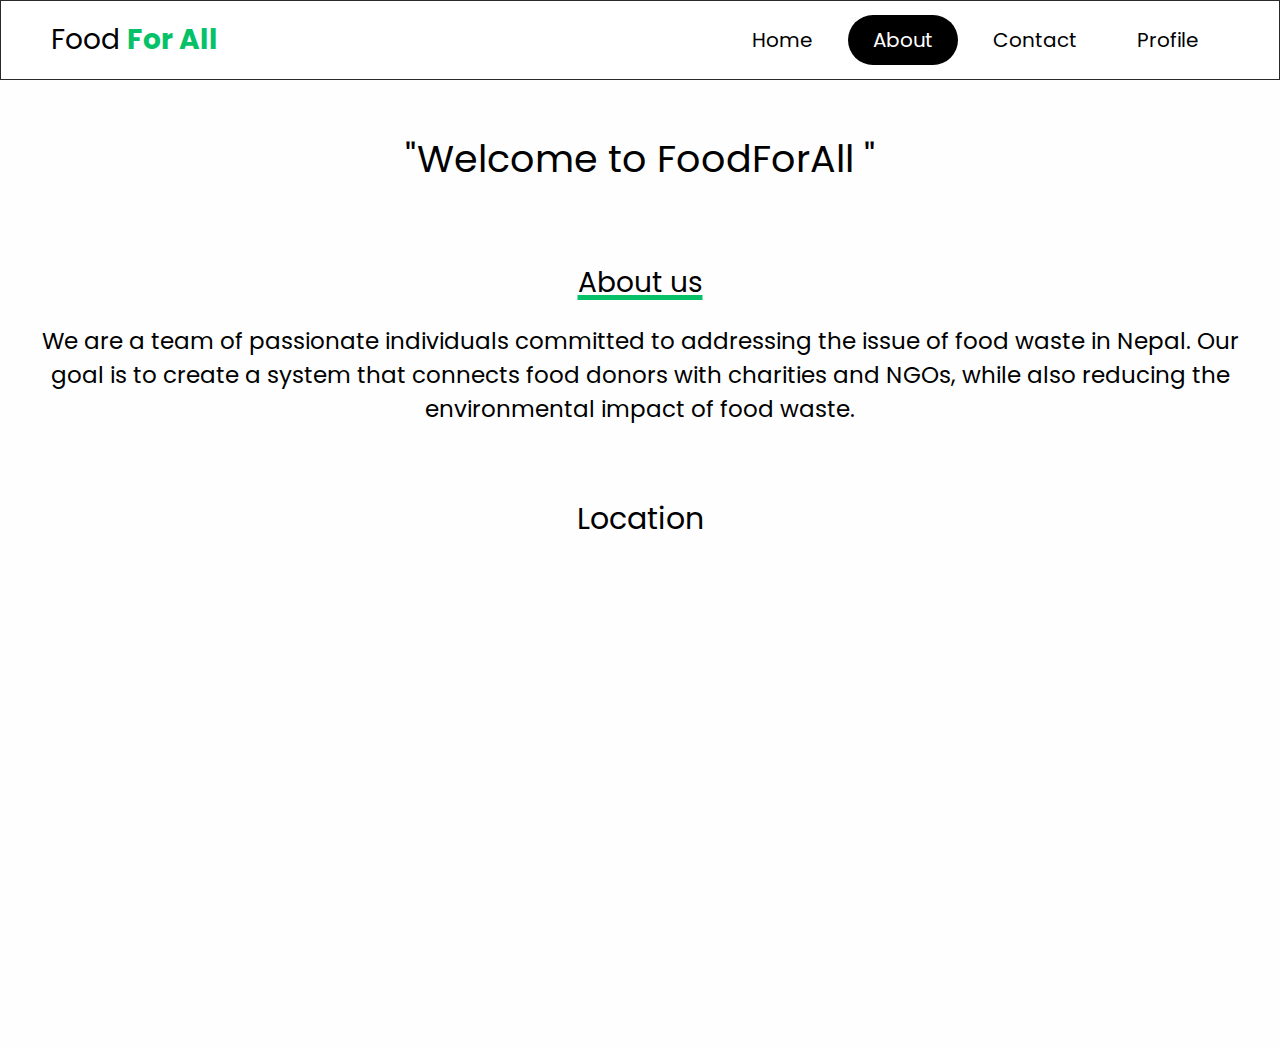
<file: about.html>
<!DOCTYPE html>
<html lang="en">
<head>
    <meta charset="UTF-8">
    <meta http-equiv="X-UA-Compatible" content="IE=edge">
    <meta name="viewport" content="width=device-width, initial-scale=1.0">
    <title>Document</title>
    <link rel="stylesheet" href="home.css">
</head>
<body>
    <header>
        <div class="logo">Food <b style="color: #06C167;">For All</b></div>
        <div class="hamburger">
            <div class="line"></div>
            <div class="line"></div>
            <div class="line"></div>
        </div>
        <nav class="nav-bar">
            <ul>
                <li><a href="home.html" >Home</a></li>
                <li><a href="#about" class="active" >About</a></li>
                <li><a href="contact.html" >Contact</a></li>
                <li><a href="profile.php" >Profile</a></li>
            </ul>
        </nav>
    </header>
    <script>
        hamburger=document.querySelector(".hamburger");
        hamburger.onclick =function(){
            navBar=document.querySelector(".nav-bar");
            navBar.classList.toggle("active");
        }
    </script>
    <style>
       
        
        .coverc{
          width: 100%;
          height: 400px;
          background:url('img/about3.jpg')no-repeat;
    background-size: cover;
    display: grid;
    place-items:center;
    padding-top: 8rem;
 
        } 
        .title{
          font-size: 38px;
          text-align: center;
          align-items: center; 
        }
       
        .para p{
            font-size: 23px;
            margin-left: 20px;
            margin-right: 20px;
        }
          @media (max-width: 767px) {
            .para p{
               font-size: 16px;
               /* margin-left: 10px; */
              }
            #pptslide{
                height: 200px;
                width: 300px;

            }
            #map{
              height: 200px;
                width: 300px;


            }
            #overview{
              height: 200px;
                width: 300px;
            }
            
        .title{
          font-size: 28px;
          margin: 10px;
          text-align: center;
          align-items: center; 
        }
       

          }
     
    </style>
    <br>
    <br>
    <!-- <section class="coverc">
        
    
    </section> -->
    <p class="title">"Welcome to <u> FoodForAll</u> "</p>
    <br>
    <br>
    <br>
        <p class="heading">About us</p>
        <!-- <p  style=" font-size:30px ; text-align: center;" > ABOUT <span>US</span> </p> -->
      
        <!-- <br> -->
      <div class="para">
        <!-- <p>"Welcome to Food Donate, India's largest and most trusted donating platform that connects donors to verified nonprofits. FoodDonate helps you become a ray of hope for people in need. Choose a cause that is close to your heart and join hands with millions of donors like you who aim to make this world a better place."</p> -->
      
        <p>We are a team of passionate individuals committed to addressing the issue of food waste in Nepal. Our goal is to create a system that connects food donors with charities and NGOs, while also reducing the environmental impact of food waste.</p>
      </div>
      <br>
 
      
    
      <br>
      


<div class="map"  style="  text-align: center; padding-bottom: 50px;" >
<p  style=" font-size:30px ;" > Location  </p>
<iframe src="https://www.google.com/maps/embed?pb=!1m18!1m12!1m3!1d3531.9433321842384!2d85.30028691140494!3d27.719035874875818!2m3!1f0!2f0!3f0!3m2!1i1024!2i768!4f13.1!3m3!1m2!1s0x39eb18ef67a22d9f%3A0xedf3e2c86d367586!2sPrime%20College!5e0!3m2!1sen!2snp!4v1721508997932!5m2!1sen!2snp" width="600" height="450" style="border:0;" allowfullscreen="" loading="lazy" referrerpolicy="no-referrer-when-downgrade"></iframe>
     </div>


     <!-- <p class="heading"> Our Story</p>
     <div class="para">
       <p>Our journey began with a realization that food waste is a significant problem in India. According to a report by the United Nations, India is the world's second-largest food producer, yet it also has one of the highest rates of food waste. This waste has a significant impact on the environment, as well as on food security in the country.</p>
     </div> -->
     <!-- <div class="overview"  style="  text-align: center; padding-bottom: 50px;" >
      <iframe frameborder="no" border="0" marginwidth="0" marginheight="0" width=1400 height=800 src="https://edrawcloudpublicus.s3.amazonaws.com/viewer/self/3094230/share/2023-3-2/1677763924/main.svg" id="overview"></iframe>
     </div> -->
</body>
</html>
</file>
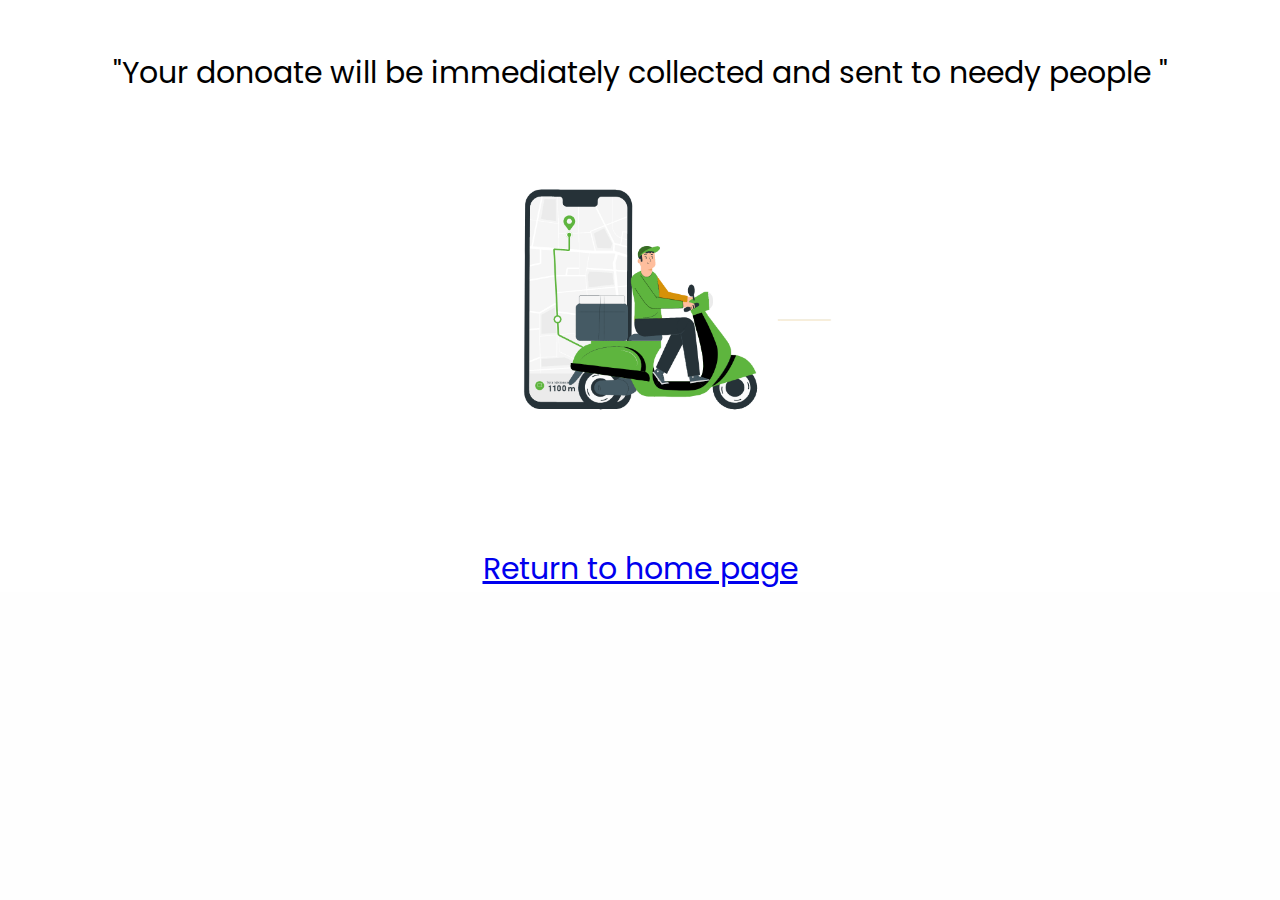
<file: delivery.html>
<!DOCTYPE html>
<html lang="en">
<head>
    <meta charset="UTF-8">
    <meta http-equiv="X-UA-Compatible" content="IE=edge">
    <meta name="viewport" content="width=device-width, initial-scale=1.0">
    <title>Document</title>
    <link rel="stylesheet" href="home.css">
</head>
<body>
    <style>
        .itm{
            background-color: white;
            display: grid;
        }
        .itm img{
            margin-left: auto;
            margin-right: auto;
        }
        p{
            text-align: center; font-size: 30PX;color: black; margin-top: 50px;
        }
        a{
            text-decoration: underline;
        }
        @media (max-width: 767px) {
            .itm{
                /* float: left; */
                
            }
        }
    </style>

        <div class="itm" >

            <!-- <p class="heading">We will reach soon</p> -->
            <p>"Your donoate will be immediately collected and sent to needy people "</p>
            <img src="img/delivery.gif" alt="" width="400" height="400"> 
          
            <!-- <p>Thanks for donating <a href="home.html"></a></p> -->
          <p style="text-align: center;"><a href="home.html">Return to home page</a></p>
           
        </div>
        <br>
     
        

   
</body>
</html>
</file>
<file: home.css>
@import url("https://fonts.googleapis.com/css2?family=Poppins:ital,wght@0,200;0,300;0,500;0,700;0,800;1,400;1,600&display=swap");
:root {
  --navcolor: white;
  --navfont: black;
  --green: #06c167;
  --box-shadow: 0 0.5rem 1rem rgba(0, 0, 0.1);
}
* {
  margin: 0;
  padding: 0;
  list-style: none;
  text-decoration: none;
  /* font-family:sans-serif; */
  box-sizing: border-box;
  font-family: "Poppins", sans-serif;
}
body {
  background-color: #fefefe;
  /* margin: 0; */
  /* padding: 0; */
}
/* navigation bar  */
header {
  width: 100%;
  height: 80px;
  background-color: var(--navcolor);
  border-bottom: 1px solid #ddd;
  display: flex;
  justify-content: space-between;
  align-items: center;
  padding: 0 100px;
}
.logo {
  font-size: 28px;
  color: var(--navfont);
}
.hamburger {
  display: none;
}
.nav-bar ul {
  display: flex;
}
.nav-bar ul li a {
  display: block;
  color: var(--navfont);
  font-size: 20px;
  padding: 10px 25px;
  border-radius: 50px;
  transition: 0.2s;
  margin: 0 5px;
}
.nav-bar ul li a:hover {
  color: var(--navcolor);
  background-color: var(--navfont);
  border-radius: 50px;
}
.nav-bar ul li a.active {
  color: var(--navcolor);
  background-color: var(--navfont);
  /* border-bottom: 8px solid #06C167; */
}
@media only screen and (max-width: 1320px) {
  header {
    padding: 0 50px;
    border: 1px solid rgb(41, 41, 41);
  }
  .banner {
    width: 100%;
    height: 90vh;
    background: url("cover.jpeg") no-repeat;
    background-size: cover;
    display: grid;
    place-items: center;
    padding-top: 8rem;
  }
}
@media only screen and (max-width: 1100px) {
  header {
    padding: 0 30px;
  }
}
@media only screen and (max-width: 900px) {
  .hamburger {
    display: block;
    cursor: pointer;
  }
  .hamburger .line {
    width: 30px;
    height: 3px;
    background-color: var(--navfont);
    margin: 6px 0;
  }
  .nav-bar {
    height: 0;
    position: absolute;
    top: 80px;
    left: 0;
    right: 0;
    width: 100vw;
    background-color: #06c167;
    transition: 0.2s;
    overflow: hidden;
  }
  .nav-bar.active {
    height: 450px;
    z-index: 10;
  }

  .nav-bar ul {
    display: block;
    width: fit-content;
    margin: 80px auto 0 auto;
    text-align: center;
    transition: 0.5s;
    opacity: 0;
  }
  .nav-bar.active ul {
    opacity: 1;
  }
  .nav-bar ul li a {
    margin-bottom: 12px;
  }
  .banner {
    background-image: none;
  }
}
/* nav end */

.banner {
  width: auto;
  height: auto;
  background: url("img/cover.webp") no-repeat;
  background-size: cover;
  display: grid;
  place-items: center;
  padding-top: 8rem;
}
@media only screen and (min-device-width: 1200px) {
  .banner {
    align-items: flex-end;
    width: 100%;
    height: 75vh;
    background: url("img/cover.webp") no-repeat;
    background-size: cover;
    display: grid;
    padding-top: 8rem;
  }
  .wrapper {
    padding: 20px 40px 20px 40px;
  }

  .social {
    margin: 0 auto;
  }
}
.content {
  padding: 20px;
  background-color: #06c167;

  z-index: 0;
}

.content p {
  font-size: 1.1em;
  color: white;
  margin: 20px 0;
  font-weight: 400;
  max-width: 700px;
}
.banner a {
  position: absolute;
  padding: 15px 40px;

  margin: 5rem;
  top: calc(50%);
  border-radius: 30px;
  background-color: green;
  display: flex;
  font-size: 1.3em;
  justify-content: center;
  transition: all 0.3s ease-in-out 0s;
  box-shadow: rgba(193, 244, 246, 0.698) 0px 0px 0px 0px;
  animation: 1.2s cubic-bezier(0.8, 0, 0, 1) 0s infinite normal none running
    pulse;
  align-items: center;
  border: 0;
}

@keyframes pulse {
  100% {
    box-shadow: 0 0 0 45px rgba(193, 244, 246, 0);
  }
}

.banner a:visited {
  color: white;
}

.banner a:hover {
  letter-spacing: 3px;
}
.msg {
  height: 300px;
}

/* footer */
.footer {
  background-color: #414141;
  width: 100%;
  text-align: left;
  /* font-family: ; */
  font-weight: bold;
  font-size: 16px;
  padding: 50px;
  margin-top: 50px;
}

.footer .footer-left,
.footer .footer-center,
.footer .footer-right {
  display: inline-block;
  vertical-align: top;
}

/* footer left*/

.footer .footer-left {
  width: 33%;
  padding-right: 15px;
}

.footer .about {
  line-height: 20px;
  color: #ffffff;
  font-size: 13px;
  font-weight: normal;
  margin: 0;
}

.footer .about span {
  display: block;
  color: #ffffff;
  font-size: 14px;
  font-weight: bold;
  margin-bottom: 20px;
}

/* footer center*/

.footer .footer-center {
  width: 30%;
}

.footer .footer-center p {
  display: inline-block;
  color: #ffffff;
  vertical-align: middle;
  margin: 0;
}

.footer .footer-center p span {
  display: block;
  color: #ffffff;
  font-size: 14px;
  font-weight: bold;
  margin-bottom: 20px;
}

.footer .footer-center p a {
  color: #06c167;
  text-decoration: none;
}

/* footer right*/

.footer .footer-right {
  width: 35%;
}

.footer h2 {
  color: #ffffff;
  font-size: 36px;
  font-weight: normal;
  margin: 0;
}

.footer h2 span {
  color: #06c167;
}

.footer .menu {
  color: #ffffff;
  margin: 20px 0 12px;
  padding: 0;
}

.footer .menu a {
  display: inline-block;
  line-height: 1.8;
  text-decoration: none;
  color: inherit;
}

.footer .menu a:hover {
  color: #06c167;
}

.footer .name {
  color: #06c167;
  font-size: 14px;
  font-weight: normal;
  margin: 0;
}
.deli .para {
  font-size: 30px;
  text-align: center;
}
.para {
  font-size: 20px;
  text-align: center;
  padding: 20px;
}

@media (max-width: 767px) {
  .content {
    /* padding: 10px; */
  }
  .deli .para {
    font-size: 23px;
    text-align: center;
  }
  .deli img {
    width: 100%;
    height: 100%;
  }

  .footer {
    font-size: 14px;
  }
  .footer .footer-left,
  .footer .footer-center,
  .footer .footer-right {
    display: block;
    width: 100%;
    margin-bottom: 60px;
    text-align: center;
  }
  .sociallist {
    padding-left: 60px;
  }
  .social {
    margin: 0 auto;
  }
}

/* social */
.sociallist {
}
.social {
  position: absolute;
  display: flex;
  justify-content: center;
  align-items: center;
}
.social li {
  list-style: none;
}
.social li a {
  display: inline-block;
  filter: invert(1);
  transform: scale(0.5);
  transition: 0.5s;
}
.social li a:hover {
  transform: scale(0.5) translateY(-15px);
}

/* photo */

.photo {
  padding: 20px;
}

.wrapper {
  display: grid;
  grid-template-columns: repeat(auto-fit, minmax(200px, 1fr));
  grid-gap: 10px;
  align-items: center;
}
.box {
  overflow: hidden;
  border-radius: 20px;
}
.wrapper img {
  width: 100%;
  height: 100%;
  border-radius: 20px;
  transition: 0.5s all ease-in-out;
}
.wrapper img:hover {
  transform: scale(0.9);
}
.heading {
  font-size: 28px;
  text-align: center;
  align-items: center;
  text-decoration: underline 5px;
  text-decoration-color: #06c167;
}
.heading:hover {
  /* letter-spacing: 3px; */
}
</file>
